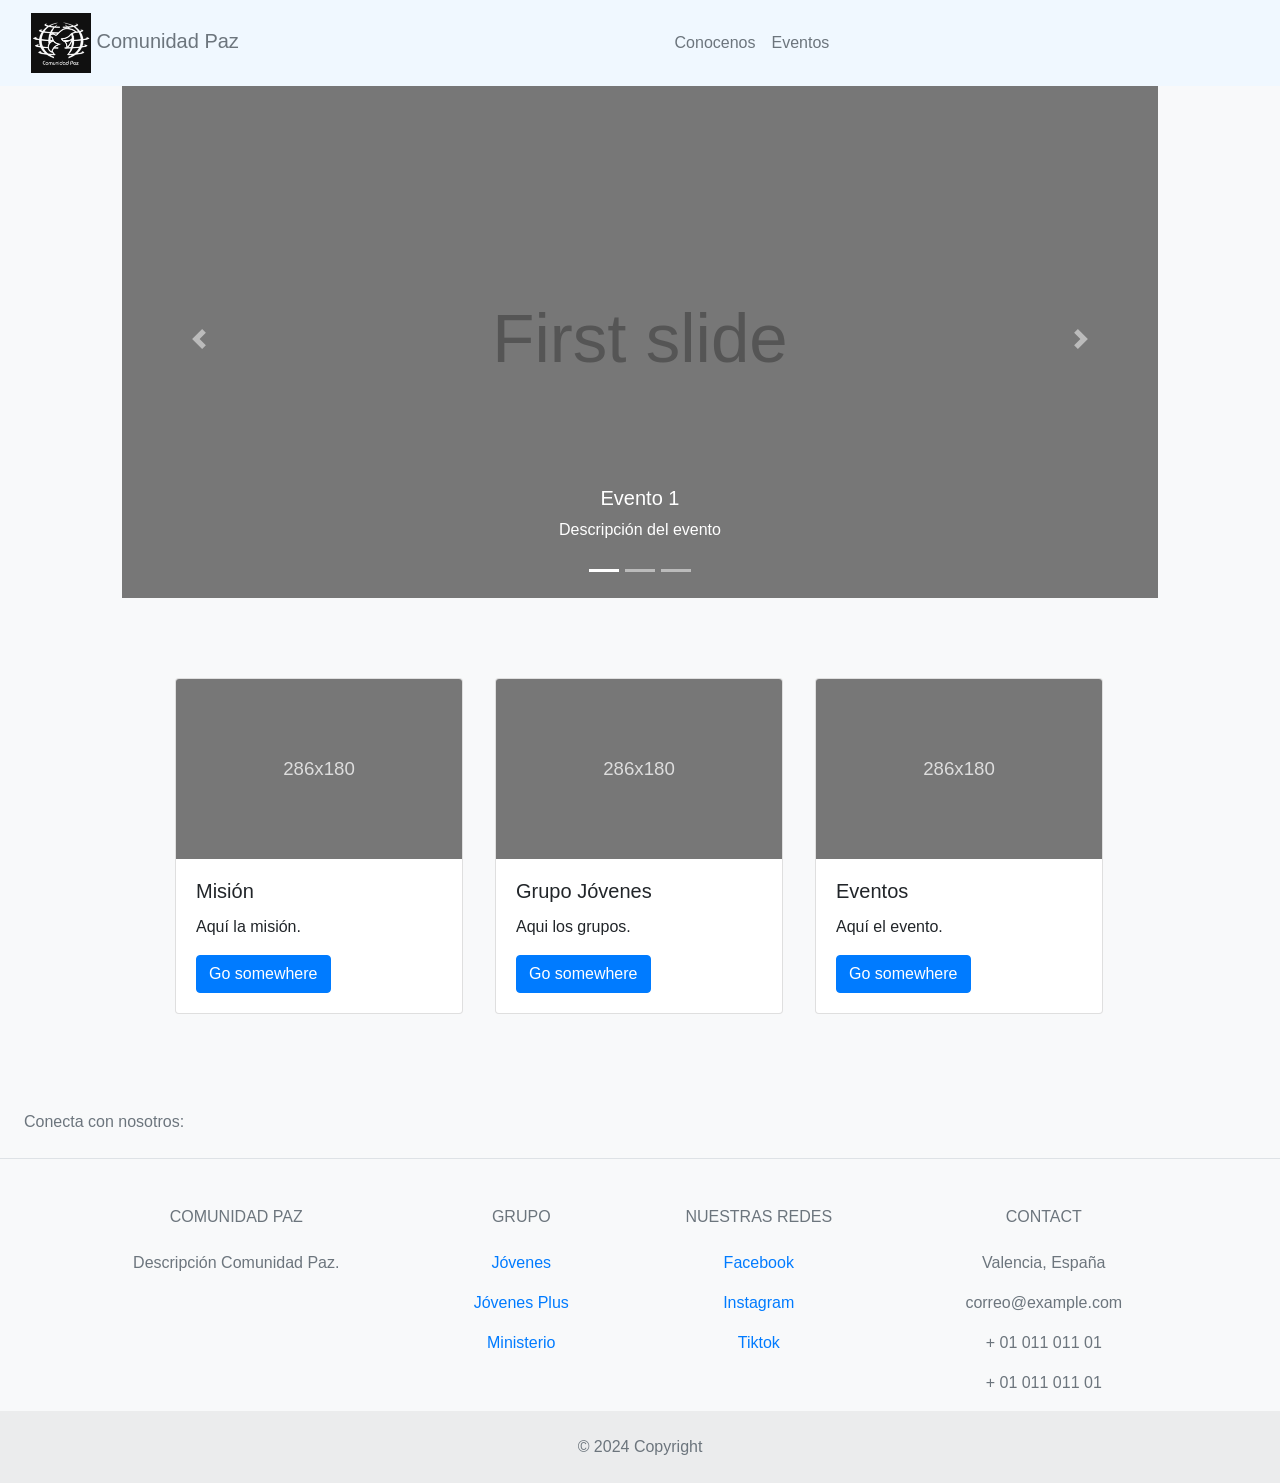
<file: index.html>
<!DOCTYPE html>
<html lang="en">

<head>
    <!-- Compiled and minified CSS -->
    <!-- Bootstrap CSS -->
    <link rel="stylesheet" href="https://cdn.jsdelivr.net/npm/bootstrap@4.0.0/dist/css/bootstrap.min.css"
        integrity="sha384-Gn5384xqQ1aoWXA+058RXPxPg6fy4IWvTNh0E263XmFcJlSAwiGgFAW/dAiS6JXm" crossorigin="anonymous">


    <link href="css/style.css" type="text/css" rel="stylesheet" media="screen,projection" />
    <meta charset="UTF-8">
    <meta name="viewport" content="width=device-width, initial-scale=1.0">
    <title>Comunidad Paz</title>
</head>

<body class="bg-light">
    <div class="container-fl text-secondary">
        <nav class="navbar fixed-top navbar-expand-lg" style="background-color: aliceblue;">
            <div class="container-fluid">
                <a class="navbar-brand text-secondary" href="#">
                    <img src="./assets/logo.jpg" alt="Logo" width="60" height="60" class="d-inline-block align-middle">
                    Comunidad Paz
                </a>
                <div class="col-lg">
                    <div class="collapse navbar-collapse justify-content-center" id="navbarTogglerDemo03">
                        <ul class="navbar-nav justify-content-center text-secondary ">
                            <li class="nav-item">
                                <a class="nav-link active text-secondary" aria-current="page" href="#">Conocenos</a>
                            </li>
                            <li class="nav-item">
                                <a class="nav-link text-secondary" href="#">Eventos</a>
                            </li>
                        </ul>
                    </div>
                </div>

            </div>
        </nav>
    </div>
    <div class="container-fluid" style="padding-top: 5em;">
        <div class="row justify-content-md-center">
            <div class="col col-lg-2 col-lg-10">
                <div id="carouselExampleIndicators" class="carousel slide" data-ride="carousel">
                    <ol class="carousel-indicators">
                        <li data-target="#carouselExampleIndicators" data-slide-to="0" class="active"></li>
                        <li data-target="#carouselExampleIndicators" data-slide-to="1"></li>
                        <li data-target="#carouselExampleIndicators" data-slide-to="2"></li>
                    </ol>
                    <div class="carousel-inner">
                        <div class="carousel-item active">
                            <img class="d-block w-100" src="./assets/first.svg" alt="First slide">
                            <div class="carousel-caption d-none d-md-block">
                                <h5>Evento 1</h5>
                                <p>Descripción del evento</p>
                            </div>
                        </div>
                        <div class="carousel-item">
                            <img class="d-block w-100" src="./assets/second.svg" alt="Second slide">
                            <div class="carousel-caption d-none d-md-block">
                                <h5>Evento 2</h5>
                                <p>Descripción del evento</p>
                            </div>
                        </div>
                        <div class="carousel-item">
                            <img class="d-block w-100" src="./assets/first.svg" alt="Third slide">
                            <div class="carousel-caption d-none d-md-block">
                                <h5>Evento 3</h5>
                                <p>Descripción del evento</p>
                            </div>
                        </div>
                    </div>
                    <a class="carousel-control-prev" href="#carouselExampleIndicators" role="button" data-slide="prev">
                        <span class="carousel-control-prev-icon" aria-hidden="true"></span>
                        <span class="sr-only">Previous</span>
                    </a>
                    <a class="carousel-control-next" href="#carouselExampleIndicators" role="button" data-slide="next">
                        <span class="carousel-control-next-icon" aria-hidden="true"></span>
                        <span class="sr-only">Next</span>
                    </a>
                </div>
            </div>
        </div>
    </div>

    <div class="container-fluid space-between-sections">
        <div class="row justify-content-md-center">
            <div class="col col-lg-2 col-lg-3">
                <div class="card" style="width: 18rem;">
                    <img class="card-img-top" src="./assets/carrousel.svg" alt="Card image cap">
                    <div class="card-body">
                        <h5 class="card-title">Misión</h5>
                        <p class="card-text">Aquí la misión.</p>
                        <a href="#" class="btn btn-primary">Go somewhere</a>
                    </div>
                </div>
            </div>
            <div class="col  col-lg-2 col-lg-3">
                <div class="card" style="width: 18rem;">
                    <img class="card-img-top" src="./assets/carrousel.svg" alt="Card image cap">
                    <div class="card-body">
                        <h5 class="card-title">Grupo Jóvenes</h5>
                        <p class="card-text">Aqui los grupos.</p>
                        <a href="#" class="btn btn-primary">Go somewhere</a>
                    </div>
                </div>
            </div>
            <div class="col  col-lg-2 col-lg-3">
                <div class="card" style="width: 18rem;">
                    <img class="card-img-top" src="./assets/carrousel.svg" alt="Card image cap">
                    <div class="card-body">
                        <h5 class="card-title">Eventos</h5>
                        <p class="card-text">Aquí el evento.</p>
                        <a href="#" class="btn btn-primary">Go somewhere</a>
                    </div>
                </div>
            </div>
        </div>
    </div>


    <br>
    <br>
    <br>
    <footer class="text-center text-lg-start bg-body-tertiary text-muted bg-light">
        <!-- Section: Social media -->
        <section class="d-flex justify-content-center justify-content-lg-between p-4 border-bottom">
            <!-- Left -->
            <div class="me-5 d-none d-lg-block">
                <span>Conecta con nosotros:</span>
            </div>
            <!-- Left -->

            <!-- Right -->
            <div>
                <a href="" class="me-4 text-reset">
                    <i class="fab fa-facebook-f"></i>
                </a>
                <a href="" class="me-4 text-reset">
                    <i class="fab fa-twitter"></i>
                </a>
                <a href="" class="me-4 text-reset">
                    <i class="fab fa-google"></i>
                </a>
                <a href="" class="me-4 text-reset">
                    <i class="fab fa-instagram"></i>
                </a>
                <a href="" class="me-4 text-reset">
                    <i class="fab fa-linkedin"></i>
                </a>
                <a href="" class="me-4 text-reset">
                    <i class="fab fa-github"></i>
                </a>
            </div>
            <!-- Right -->
        </section>
        <!-- Section: Social media -->

        <!-- Section: Links  -->
        <section class="">
            <div class="container text-center text-md-start mt-5">
                <!-- Grid row -->
                <div class="row mt-3">
                    <!-- Grid column -->
                    <div class="col-md-3 col-lg-4 col-xl-3 mx-auto mb-4">
                        <!-- Content -->
                        <h6 class="text-uppercase fw-bold mb-4">
                            <i class="fas fa-gem me-3"></i>Comunidad Paz
                        </h6>
                        <p>
                            Descripción Comunidad Paz.
                        </p>
                    </div>
                    <!-- Grid column -->

                    <!-- Grid column -->
                    <div class="col-md-2 col-lg-2 col-xl-2 mx-auto mb-4">
                        <!-- Links -->
                        <h6 class="text-uppercase fw-bold mb-4">
                            Grupo
                        </h6>
                        <p>
                            <a href="#!" class="text-reset">Jóvenes</a>
                        </p>
                        <p>
                            <a href="#!" class="text-reset">Jóvenes Plus</a>
                        </p>
                        <p>
                            <a href="#!" class="text-reset">Ministerio</a>
                        </p>
                    </div>
                    <!-- Grid column -->

                    <!-- Grid column -->
                    <div class="col-md-3 col-lg-2 col-xl-2 mx-auto mb-4">
                        <!-- Links -->
                        <h6 class="text-uppercase fw-bold mb-4">
                            Nuestras Redes
                        </h6>
                        <p>
                            <a href="#!" class="text-reset">Facebook</a>
                        </p>
                        <p>
                            <a href="#!" class="text-reset">Instagram</a>
                        </p>
                        <p>
                            <a href="#!" class="text-reset">Tiktok</a>
                        </p>
                    </div>
                    <!-- Grid column -->

                    <!-- Grid column -->
                    <div class="col-md-4 col-lg-3 col-xl-3 mx-auto mb-md-0 mb-4">
                        <!-- Links -->
                        <h6 class="text-uppercase fw-bold mb-4">Contact</h6>
                        <p><i class="fas fa-home me-3"></i> Valencia, España</p>
                        <p>
                            <i class="fas fa-envelope me-3"></i>
                            correo@example.com
                        </p>
                        <p><i class="fas fa-phone me-3"></i> + 01 011 011 01</p>
                        <p><i class="fas fa-print me-3"></i> + 01 011 011 01</p>
                    </div>
                    <!-- Grid column -->
                </div>
                <!-- Grid row -->
            </div>
        </section>
        <!-- Section: Links  -->

        <!-- Copyright -->
        <div class="text-center p-4" style="background-color: rgba(0, 0, 0, 0.05);">
            © 2024 Copyright
        </div>
        <!-- Copyright -->
    </footer>

    <script src="https://cdn.jsdelivr.net/npm/bootstrap@5.3.3/dist/js/bootstrap.bundle.min.js"
        integrity="sha384-YvpcrYf0tY3lHB60NNkmXc5s9fDVZLESaAA55NDzOxhy9GkcIdslK1eN7N6jIeHz"
        crossorigin="anonymous"></script>
    <script src="https://code.jquery.com/jquery-3.2.1.slim.min.js"
        integrity="sha384-KJ3o2DKtIkvYIK3UENzmM7KCkRr/rE9/Qpg6aAZGJwFDMVNA/GpGFF93hXpG5KkN"
        crossorigin="anonymous"></script>
    <script src="https://cdn.jsdelivr.net/npm/popper.js@1.12.9/dist/umd/popper.min.js"
        integrity="sha384-ApNbgh9B+Y1QKtv3Rn7W3mgPxhU9K/ScQsAP7hUibX39j7fakFPskvXusvfa0b4Q"
        crossorigin="anonymous"></script>
    <script src="https://cdn.jsdelivr.net/npm/bootstrap@4.0.0/dist/js/bootstrap.min.js"
        integrity="sha384-JZR6Spejh4U02d8jOt6vLEHfe/JQGiRRSQQxSfFWpi1MquVdAyjUar5+76PVCmYl"
        crossorigin="anonymous"></script>
</body>

</html>
</file>
<file: css/style.css>
body {
  background-color: rgba(240, 240, 240, 240);
  background-repeat: no-repeat;
  background-position-x: center;
  background-position-y: center;
  background-size: 100%;
}

.space-between-sections {
  padding-top: 5em;
}
</file>
